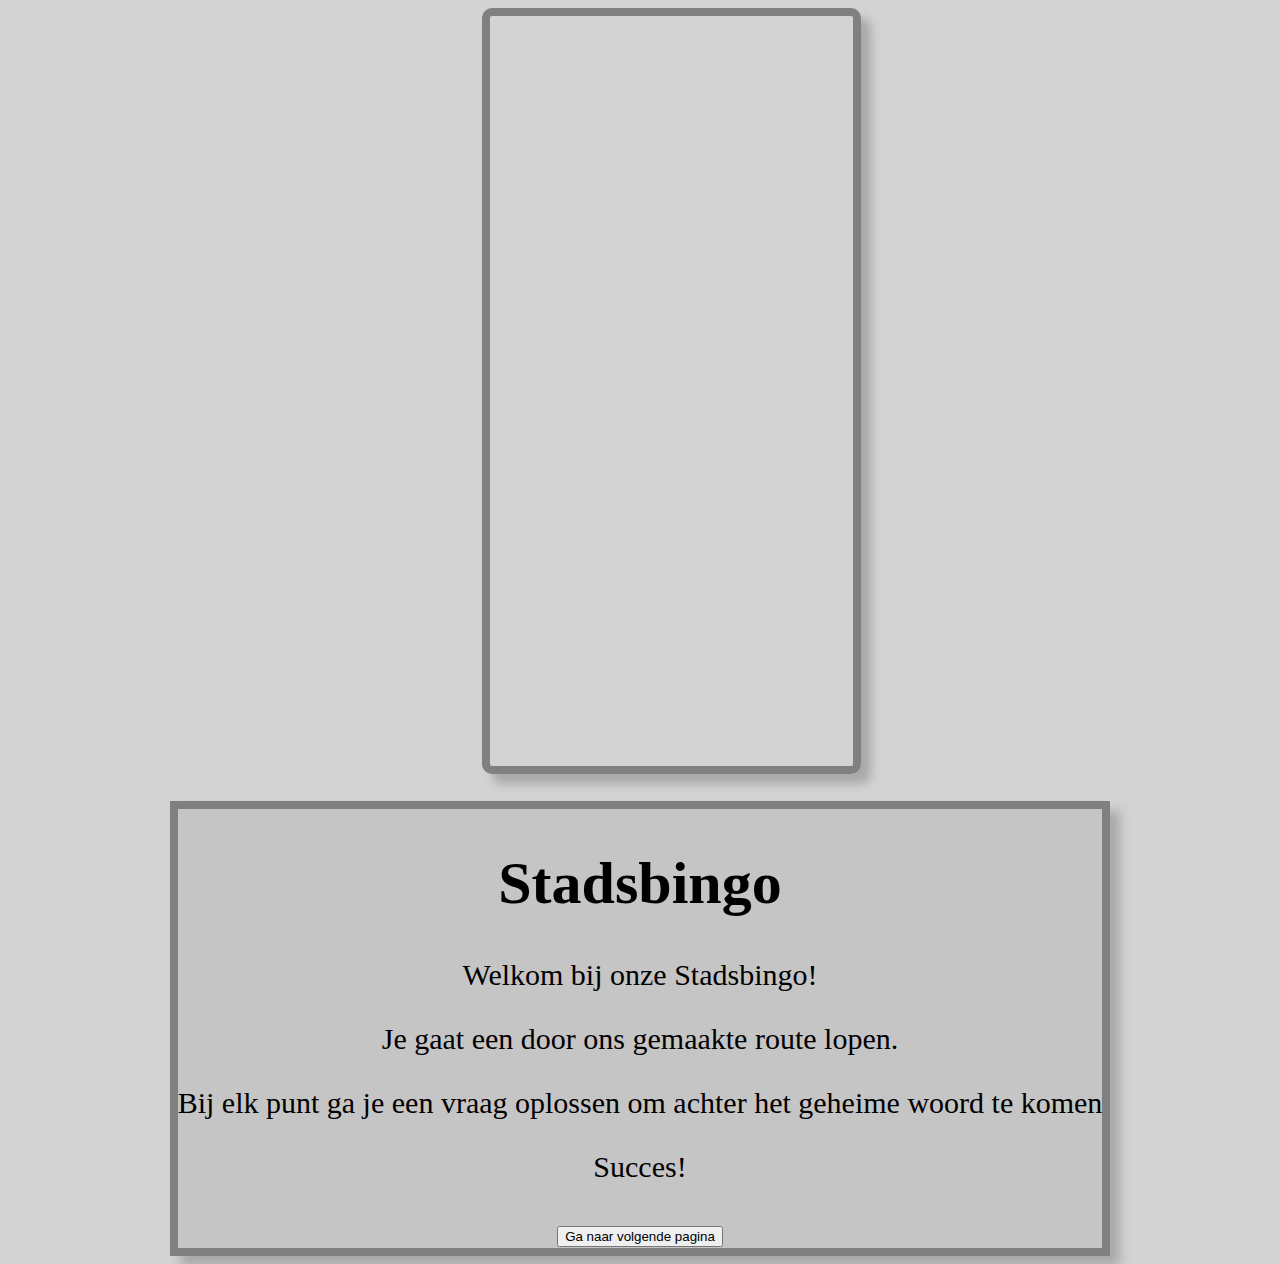
<file: DeepDive-4/index.html>
<!DOCTYPE html>
<html lang="en">

<head>
    <meta charset="UTF-8">
    <meta name="viewport" content="width=device-width, initial-scale=1.0">
    <title>Start</title>
    <link rel="stylesheet" href="style.css">
</head>

<body>
    <div class="A">
        <div class="google">
            <iframe id="google"
                src="https://www.google.com/maps/embed?pb=!1m54!1m12!1m3!1d11364.382019080262!2d6.5640781706968285!3d53.21664657595079!2m3!1f0!2f0!3f0!3m2!1i1024!2i768!4f13.1!4m39!3e2!4m5!1s0x47c832ae8b38fb37%3A0xf8ed82115525c5de!2sMuntinglaan%203%2C%20Groningen!3m2!1d53.2034437!2d6.5623273!4m3!3m2!1d53.2194018!2d6.5558292!4m3!3m2!1d53.226122399999994!2d6.559527699999999!4m5!1s0x47c9cd50b7d9bbc3%3A0xe25a0f6b9b675895!2sMartinitoren%2C%20Martinikerkhof%2C%20Groningen!3m2!1d53.2194595!2d6.5682069!4m5!1s0x47c9cd50448a1add%3A0x3b139be5ff9faa10!2sForum%20Groningen%2C%20Nieuwe%20Markt%201%2C%209712%20KN%20Groningen!3m2!1d53.2189968!2d6.5703301!4m5!1s0x47c9d2aa05f2ec69%3A0x92c3e92b05108692!2sSPOT%2FDe%20Oosterpoort%2C%20Trompsingel%2C%20Groningen!3m2!1d53.2139744!2d6.5763342!4m5!1s0x47c832ae8b38fb37%3A0xf8ed82115525c5de!2sMuntinglaan%203%2C%20Groningen!3m2!1d53.2034437!2d6.5623273!5e0!3m2!1snl!2snl!4v1747120009238!5m2!1snl!2snl"
                allowfullscreen="" loading="lazy" referrerpolicy="no-referrer-when-downgrade"></iframe>
        </div>

        <div class="text">
            <h1>Stadsbingo</h1>
            <p>Welkom bij onze Stadsbingo!</p>
            <p>Je gaat een door ons gemaakte route lopen.</p>
            <p>Bij elk punt ga je een vraag oplossen om achter het geheime woord te komen</p>
            <p>Succes!</p>

            <button onclick="window.location.href='Vraag1.html'">Ga naar volgende pagina</button>
        </div>
    </div>
</body>

</html>
</file>
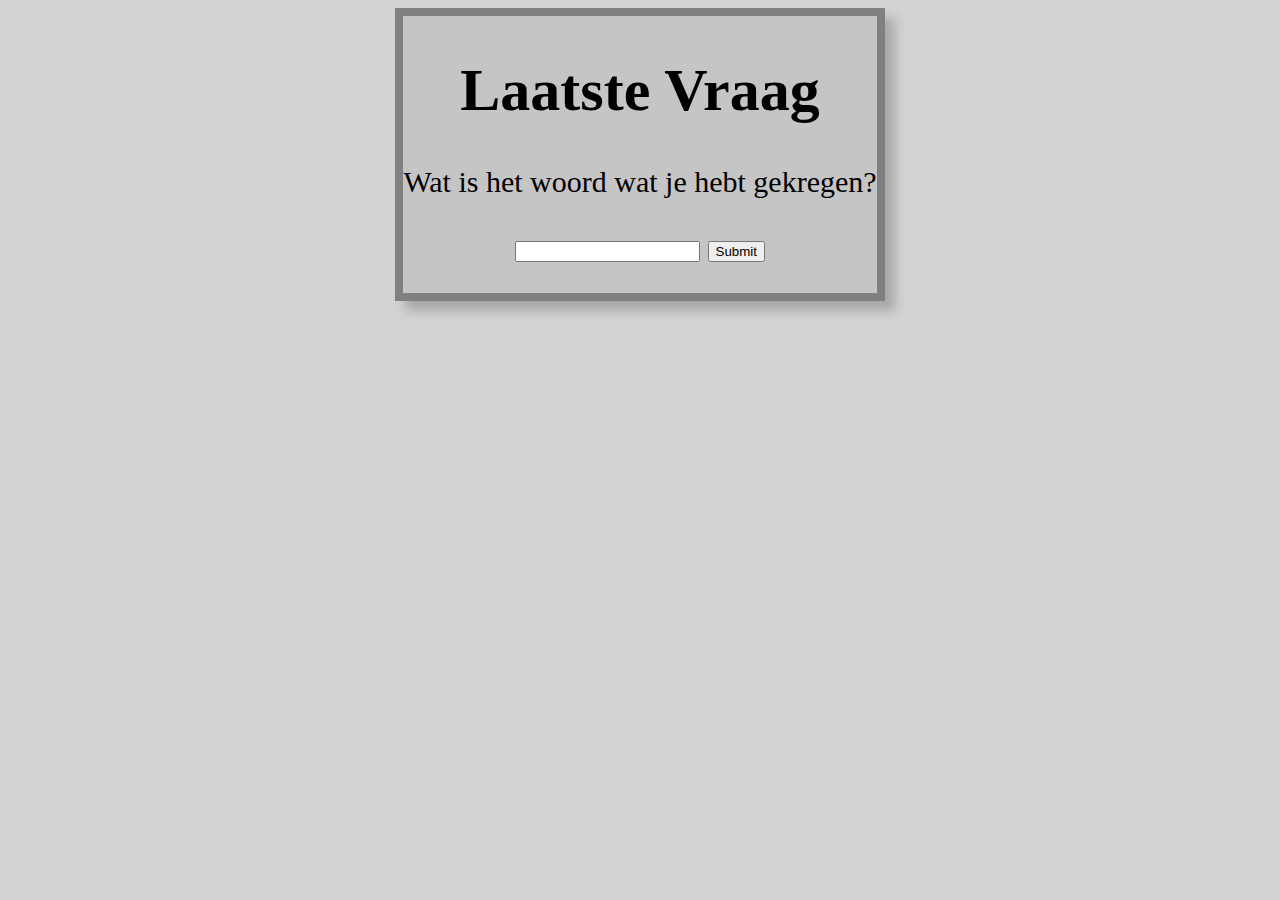
<file: DeepDive-4/Einde.html>
<!DOCTYPE html>
<html lang="en">

<head>
  <meta charset="UTF-8">
  <meta name="viewport" content="width=device-width, initial-scale=1.0">
  <title>EInde</title>
  <link rel="stylesheet" href="style.css">
</head>

<body>
  <div class="d">
    <div class="eind">
      <h1>Laatste Vraag</h1>

      <p>Wat is het woord wat je hebt gekregen?</p>

      <input id="numb">

      <button type="button" onclick="myFunction()">Submit</button>

      <p id="demo"></p>

      <script>
        function myFunction() {
          const x = document.getElementById("numb").value.trim().toLowerCase();
          const result = document.getElementById("demo");

          if (x === "winst") {
            result.innerHTML = "Gefeliciteerd je hebt gewonnen!" //www.google.com/url?sa=i&url=https%3A%2F%2Ftenor.com%2Fsearch%2Fkanye-west-gifs&psig=AOvVaw3uXHWrOZLuuJwCa2WhldGV&ust=1747296095295000&source=images&cd=vfe&opi=89978449&ved=0CBMQjRxqFwoTCMjPn6q_oo0DFQAAAAAdAAAAABAE;
          } else {
            result.innerHTML = "Fout!";
          }
        }
      </script>
    </div>
  </div>
</body>
</html>
</file>
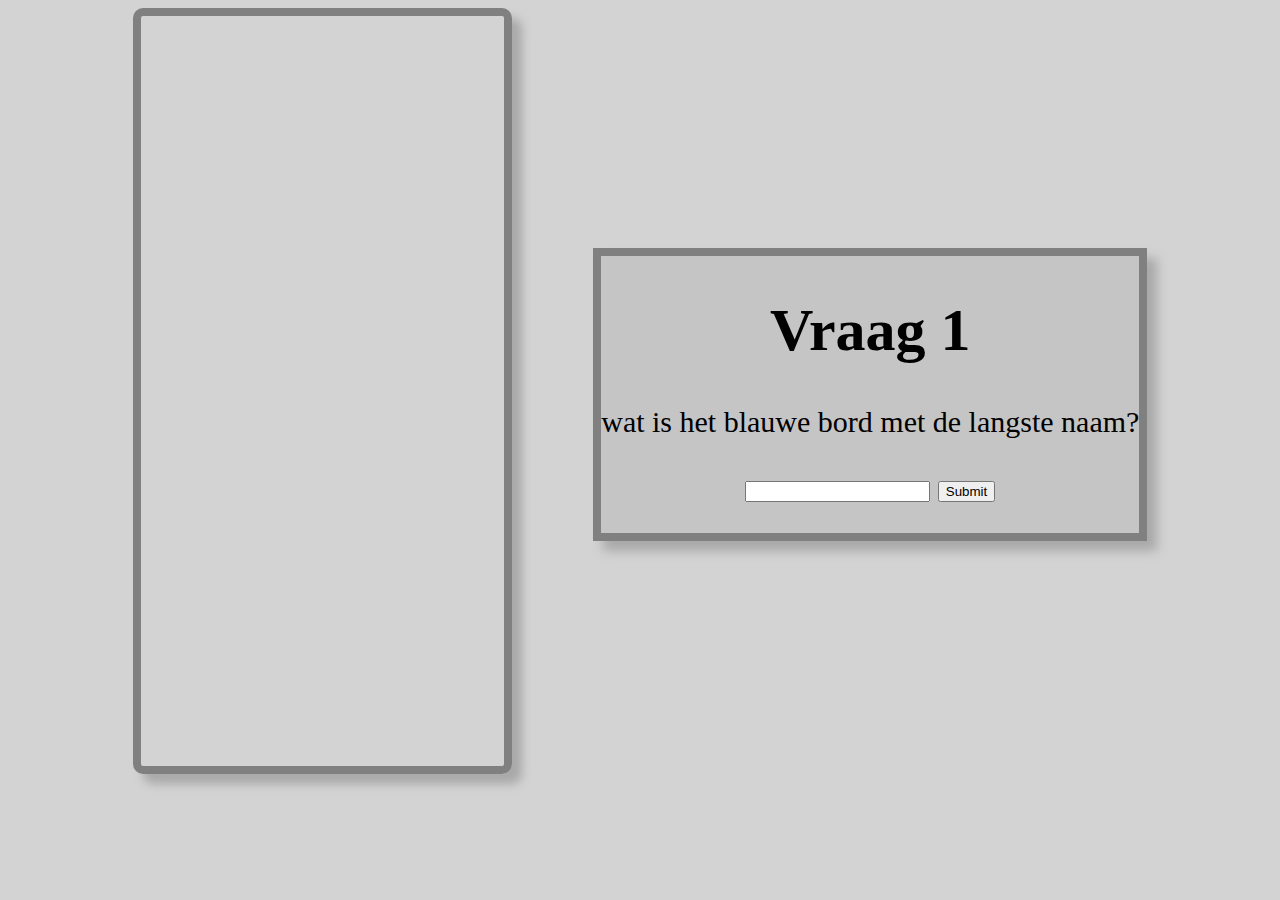
<file: DeepDive-4/Vraag1.html>
<!DOCTYPE html>
<html lang="en">

<head>
  <meta charset="UTF-8">
  <meta name="viewport" content="width=device-width, initial-scale=1.0">
  <title>Vraag 1</title>
  <link rel="stylesheet" href="style.css">
</head>

<body>
  <div class="A">
    <div class="google">
      <iframe id="google"
        src="https://www.google.com/maps/embed?pb=!1m21!1m12!1m3!1d355.1138755045979!2d6.555772547951143!3d53.21942834466931!2m3!1f0!2f0!3f0!3m2!1i1024!2i768!4f13.1!4m6!3e2!4m0!4m3!3m2!1d53.219401129432335!2d6.555837139414653!5e0!3m2!1snl!2snl!4v1747129779470!5m2!1snl!2snl"
        allowfullscreen="" loading="lazy" referrerpolicy="no-referrer-when-downgrade"></iframe>
    </div>
    <div class="text">
      <h1>Vraag 1</h1>

      <p>wat is het blauwe bord met de langste naam?</p>

      <input id="numb">

      <button type="button" onclick="myFunction()">Submit</button>

      <p id="demo"></p>
    </div>

      <script>
        function myFunction() {
          const x = document.getElementById("numb").value.trim().toLowerCase();
          const result = document.getElementById("demo");

          if (x === "wilhelminakade") {
            result.innerHTML = "Goed! pak de 1e letter en ga door! <br><button onclick=\"window.location.href='Vraag2.html'\">Ga naar volgende pagina</button>";
          } else {
            result.innerHTML = "Fout!";
          }
        }
      </script>
    </div>
</body>
</html>
</file>
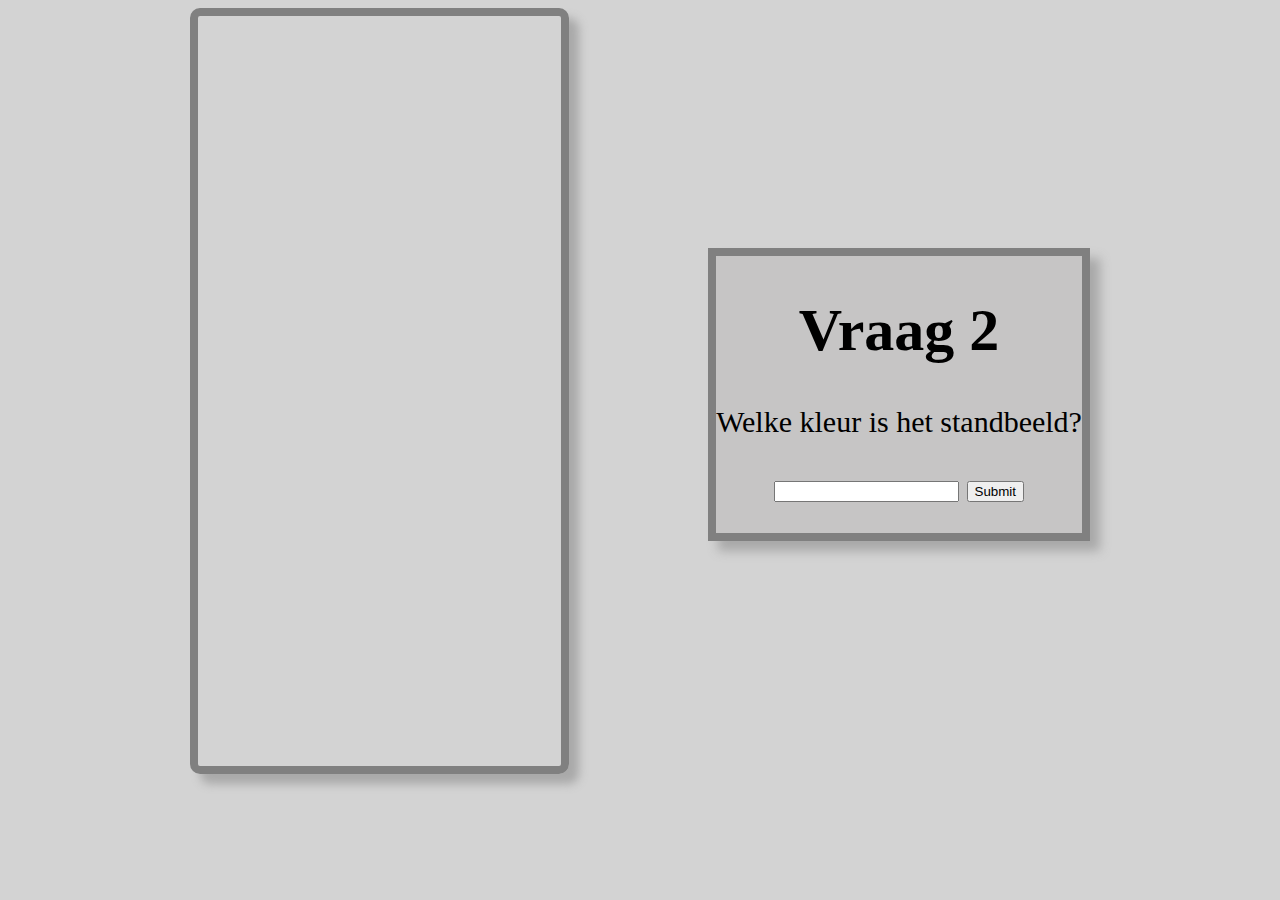
<file: DeepDive-4/Vraag2.html>
<!DOCTYPE html>
<html lang="en">

<head>
    <meta charset="UTF-8">
    <meta name="viewport" content="width=device-width, initial-scale=1.0">
    <title>Vraag 2</title>
    <link rel="stylesheet" href="style.css">
</head>

<body>
    <div class="A">
        <div class="google">
            <iframe id="google"
                src="https://www.google.com/maps/embed?pb=!1m23!1m12!1m3!1d422.23731400836067!2d6.559085381871539!3d53.22618637619202!2m3!1f0!2f0!3f0!3m2!1i1024!2i768!4f13.1!4m8!3e2!4m5!1s0x47c9cd447a6bed27%3A0x4624b98e1ea0776d!2sBoteringesingel%2C%20Groningen!3m2!1d53.226098799999995!2d6.559556!4m0!5e0!3m2!1snl!2snl!4v1747129883516!5m2!1snl!2snl"></iframe>
        </div>
        <div class="text">
            <h1>Vraag 2</h1>

            <p>Welke kleur is het standbeeld?</p>

            <input id="numb">

            <button type="button" onclick="myFunction()">Submit</button>

            <p id="demo"></p>

            <script>
                function myFunction() {
                    const x = document.getElementById("numb").value.trim().toLowerCase();
                    const result = document.getElementById("demo");

                    if (x === "grijs") {
                        result.innerHTML = "Goed! pak de 3e letter en ga door! <br><button onclick=\"window.location.href='Vraag3.html'\">Ga naar volgende pagina</button>";
                    } else {
                        result.innerHTML = "Fout!";
                    }
                }
            </script>
        </div>
    </div>
</body>

</html>
</file>
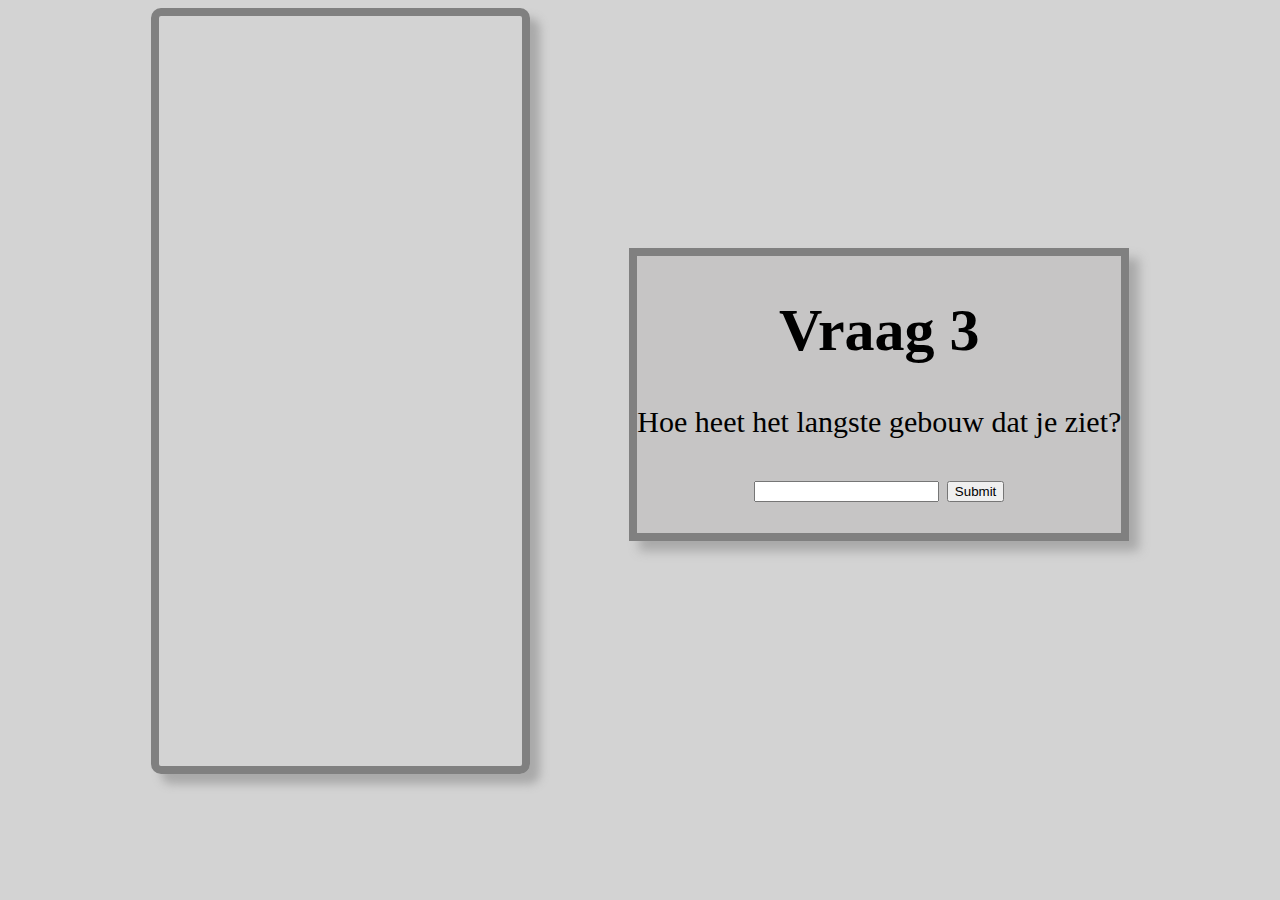
<file: DeepDive-4/Vraag3.html>
<!DOCTYPE html>
<html lang="en">

<head>
    <meta charset="UTF-8">
    <meta name="viewport" content="width=device-width, initial-scale=1.0">
    <title>Vraag 3</title>
    <link rel="stylesheet" href="style.css">
</head>

<body>
    <div class="A">
        <div class="google">
            <iframe id="google"
                src="https://www.google.com/maps/embed?pb=!1m23!1m12!1m3!1d975.8198224924561!2d6.567529868273749!3d53.21943594241774!2m3!1f0!2f0!3f0!3m2!1i1024!2i768!4f13.1!4m8!3e2!4m5!1s0x47c9cd50b7d9bbc3%3A0xe25a0f6b9b675895!2sMartinitoren%2C%20Martinikerkhof%2C%20Groningen!3m2!1d53.2194595!2d6.5682069!4m0!5e0!3m2!1snl!2snl!4v1747130052021!5m2!1snl!2snl"></iframe>
        </div>
        <div class="text">
            <h1>Vraag 3</h1>

            <p>Hoe heet het langste gebouw dat je ziet?</p>

            <input id="numb">

            <button type="button" onclick="myFunction()">Submit</button>

            <p id="demo"></p>

            <script>
                function myFunction() {
                    const x = document.getElementById("numb").value.trim().toLowerCase();
                    const result = document.getElementById("demo");

                    if (x === "martinitoren") {
                        result.innerHTML = "Goed! pak de 6e letter en ga door!<br><button onclick=\"window.location.href='Vraag4.html'\">Ga naar volgende pagina</button>";
                    } else {
                        result.innerHTML = "Fout!";
                    }
                }
            </script>
        </div>
</body>

</html>
</file>
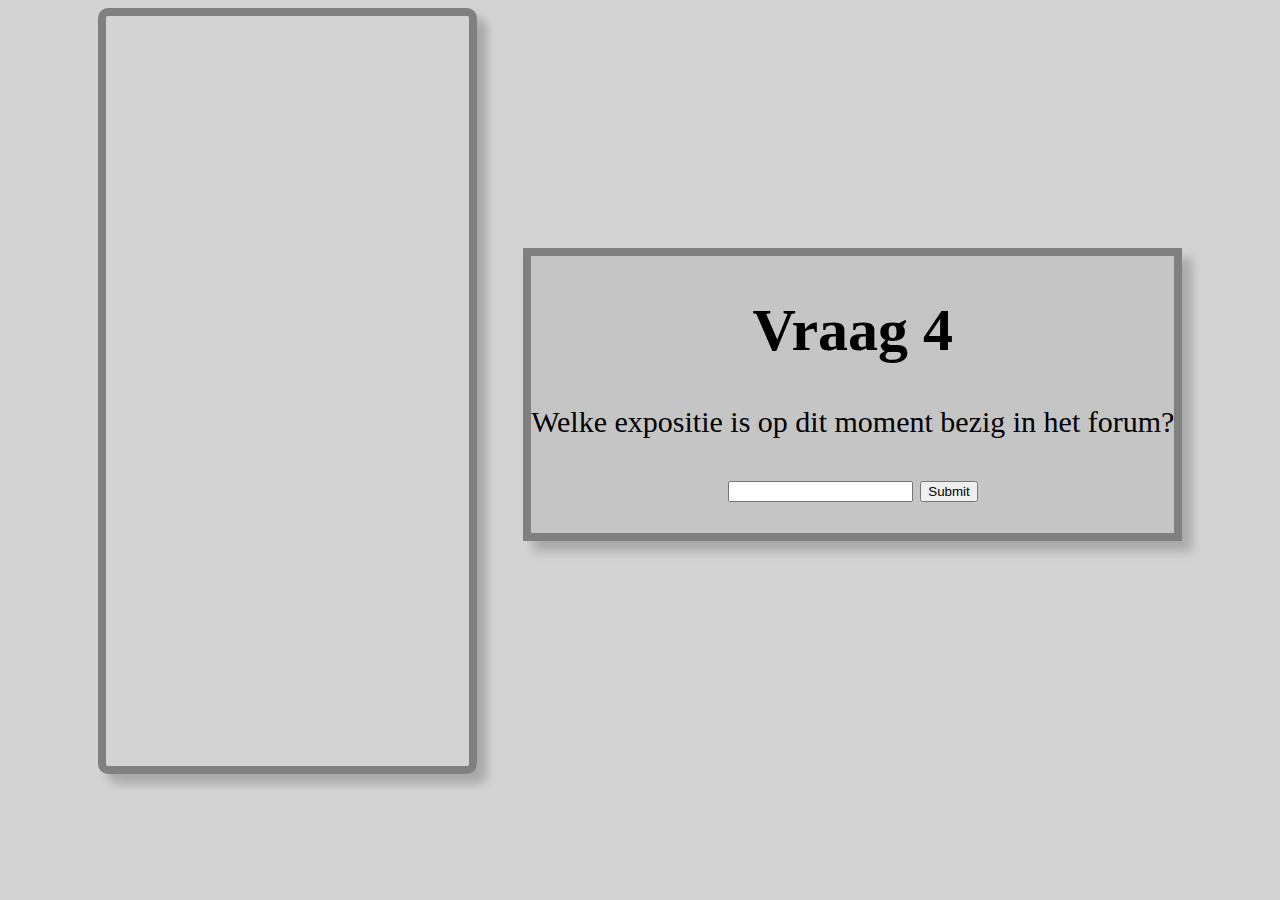
<file: DeepDive-4/Vraag4.html>
<!DOCTYPE html>
<html lang="en">

<head>
  <meta charset="UTF-8">
  <meta name="viewport" content="width=device-width, initial-scale=1.0">
  <title>Vraag 4</title>
  <link rel="stylesheet" href="style.css">
</head>

<body>
  <div class="A">
    <div class="google">
      <iframe id="google"
        src="https://www.google.com/maps/embed?pb=!1m23!1m12!1m3!1d355.1174654866657!2d6.57009937962115!3d53.21899533406327!2m3!1f0!2f0!3f0!3m2!1i1024!2i768!4f13.1!4m8!3e2!4m5!1s0x47c9cd50448a1add%3A0x3b139be5ff9faa10!2sForum%20Groningen%2C%20Nieuwe%20Markt%2C%20Groningen!3m2!1d53.2189968!2d6.5703301!4m0!5e0!3m2!1snl!2snl!4v1747130090973!5m2!1snl!2snl"></iframe>
    </div>
    <div class="text">
      <h1>Vraag 4</h1>

      <p>Welke expositie is op dit moment bezig in het forum?</p>

      <input id="numb">

      <button type="button" onclick="myFunction()">Submit</button>

      <p id="demo"></p>

      <script>
        function myFunction() {
          const x = document.getElementById("numb").value.trim().toLowerCase();
          const result = document.getElementById("demo");

          if (x === "the world of music video") {
            result.innerHTML = "Goed! pak van het 4e woord de 3e letter en ga door! <br><button onclick=\"window.location.href='Vraag5.html'\">Ga naar volgende pagina</button>";
          } else {
            result.innerHTML = "Fout!";
          }
        }
      </script>
    </div>
</body>

</html>
</file>
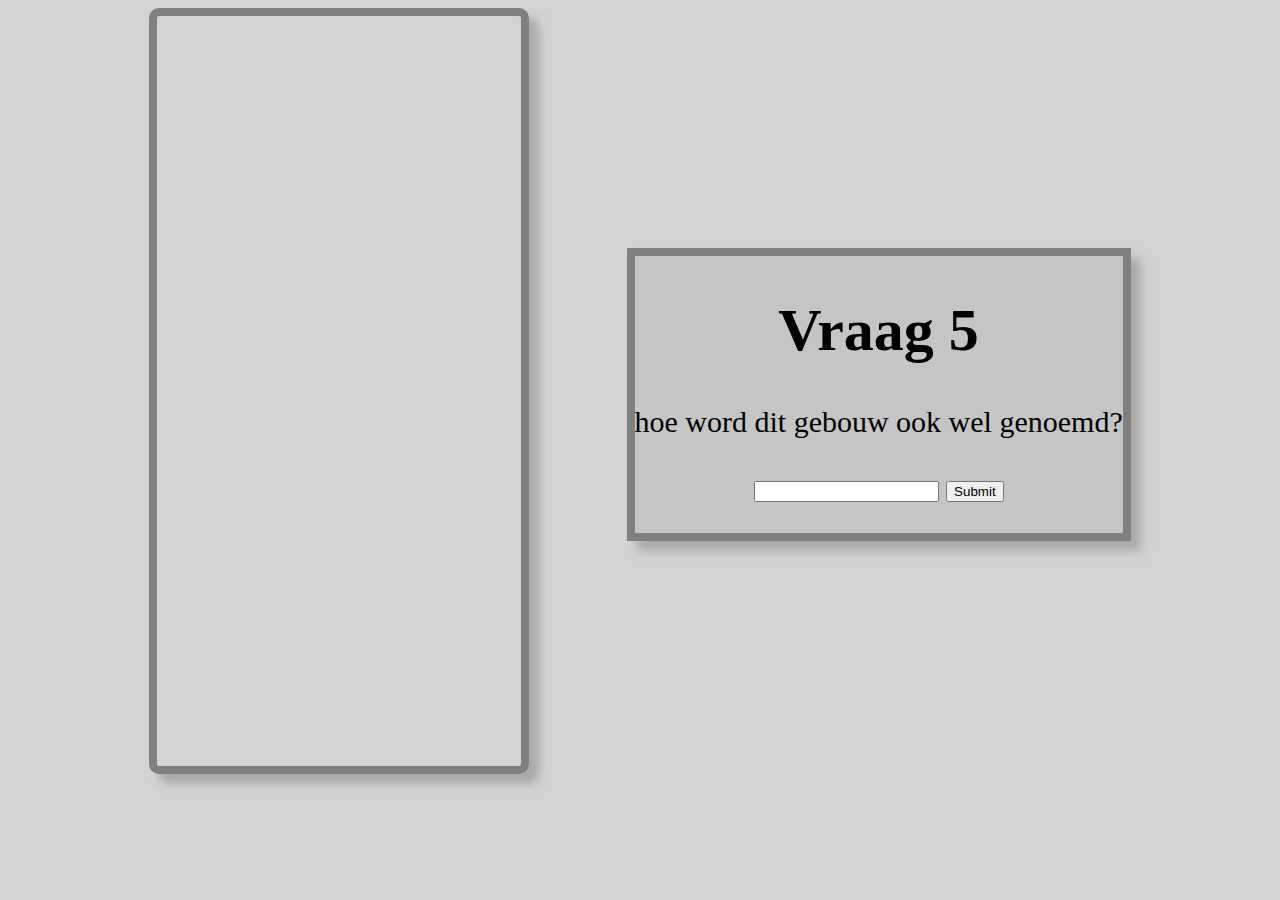
<file: DeepDive-4/Vraag5.html>
<!DOCTYPE html>
<html lang="en">

<head>
  <meta charset="UTF-8">
  <meta name="viewport" content="width=device-width, initial-scale=1.0">
  <title>Vraag 5</title>
  <link rel="stylesheet" href="style.css">
</head>

<body>
  <div class="A">
    <div class="google">
      <iframe id="google"
        src="https://www.google.com/maps/embed?pb=!1m23!1m12!1m3!1d797.3049146424752!2d6.576400343852532!3d53.213990441572534!2m3!1f0!2f0!3f0!3m2!1i1024!2i768!4f13.1!4m8!3e2!4m5!1s0x47c9d2aa05f2ec69%3A0x92c3e92b05108692!2sSPOT%2FDe%20Oosterpoort%2C%20Trompsingel%2C%20Groningen!3m2!1d53.2139744!2d6.5763342!4m0!5e0!3m2!1snl!2snl!4v1747130123779!5m2!1snl!2snl"></iframe>
    </div>
    <div class="text">
      <h1>Vraag 5</h1>

      <p>hoe word dit gebouw ook wel genoemd?</p>

      <input id="numb">

      <button type="button" onclick="myFunction()">Submit</button>

      <p id="demo"></p>

      <script>
        function myFunction() {
          const x = document.getElementById("numb").value.trim().toLowerCase();
          const result = document.getElementById("demo");

          if (x === "spot") {
            result.innerHTML = "Goed! pak de 1e letter en ga door! <br><button onclick=\"window.location.href='Einde.html'\">Ga naar volgende pagina</button>";
          } else {
            result.innerHTML = "Fout!";
          }
        }
      </script>
    </div>
</body>

</html>
</file>
<file: DeepDive-4/style.css>
body {
    display: grid;
    font-size: 30px;
    text-align: center;
    background-color: lightgrey;
}

iframe {
    height: 750px;
    width: 115%;
    border-radius: 10%;
    display: inline-block;
    object-fit: cover;
    border: 3px dashed #3498db;
    border-radius: 10px;
}

.A {
    display: flex;
    align-items: flex-start;
    gap: 20px;
    flex-wrap: wrap;
    justify-content: space-evenly;
    align-items: center;
}

#google {
    border: solid gray 8px;
    box-shadow: 10px 10px 10px darkgray;
}

.text {
    border: solid gray 8px;
    box-shadow: 10px 10px 10px darkgray;
    background-color: rgba(140, 136, 136, 0.176);
}

.eind {
    border: solid gray 8px;
    box-shadow: 10px 10px 10px darkgray;
    background-color: rgba(140, 136, 136, 0.176);
    display: inline-block;
}
@media only screen and (max-width: 1200px) {
    .A {
        flex-direction: column;
        padding-inline: 1rem;
    }

    .currgraph,
    .pastgraph,
    #map {
        width: 100%;
    }
}
</file>
